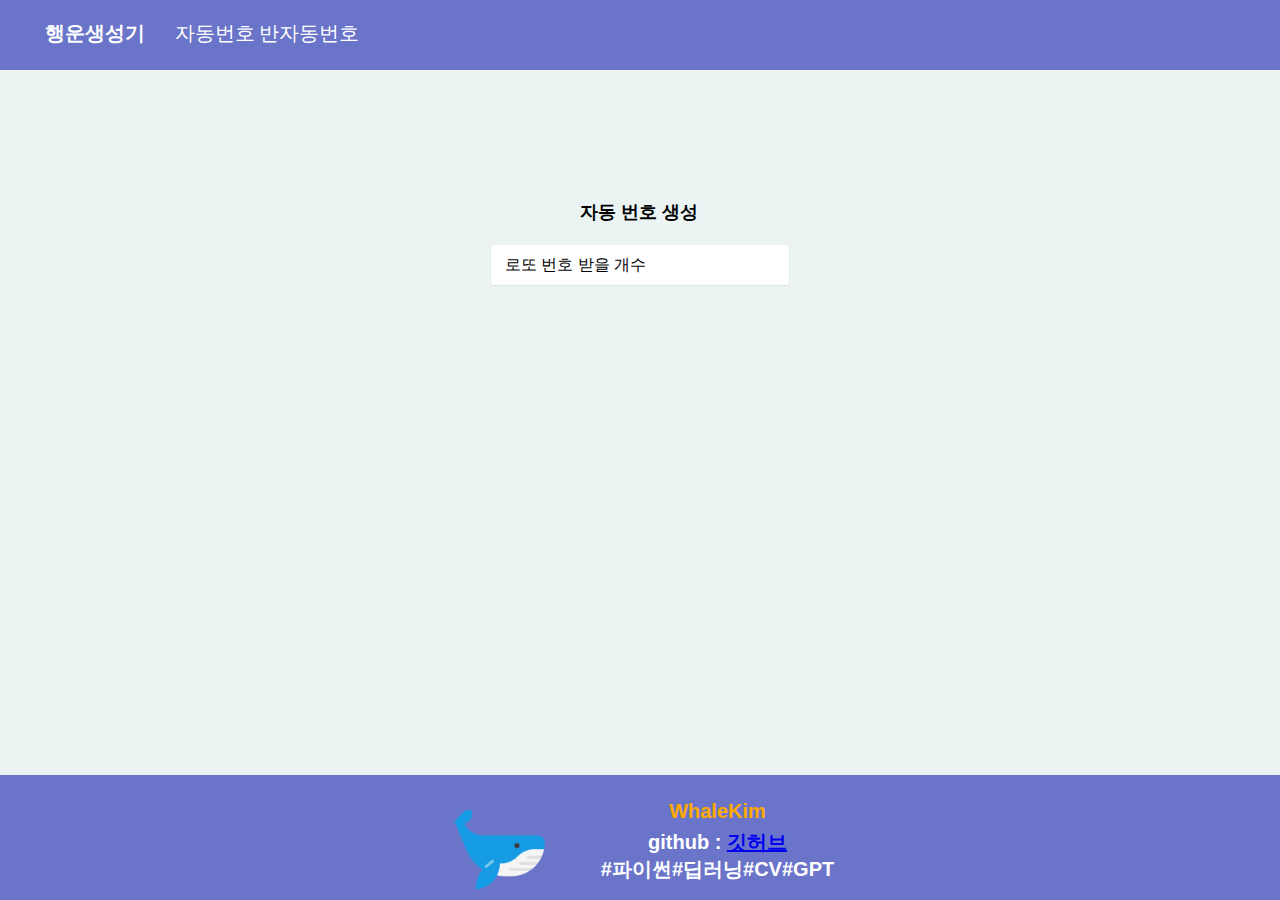
<file: index.html>
<!DOCTYPE html>
<html>
    <head>
        <title>행운생성기</title>
        <link rel="icon" type="image/png" href="favicon.png">
        <meta name="viewport" content="width=device-width, initial-scale=1.5">
        <meta charset="utf-8">
        <meta name="description" content="오늘의 번호, 무료 로또 번호 생성기입니다.">
        <meta property="og:title" content="오늘의 번호"/>
        <meta property="og:type" content="website"/>
        <meta property="og:url" content="https://whalekimm.github.io/lottoNumGenerator/"/>
        <meta property="og:description" content="오늘의 번호, 무료 로또 번호 생성기입니다. 모두 대박나세요!"/>
        <link rel="stylesheet" type="text/css" href="style.css">
        <link rel="stylesheet" type="text/css" href="select.css">
    </head>
<body>
    <nav class="navigator">
        <div class="nav_area">
            <a class="icon" href="index.html">
                <i class="text">행운생성기</i>
            </a>    
                <div class="nav_group">
                    <a class="nav_link" href="auto.html">자동번호</a>
                    <a class="nav_link" href="semiauto.html">반자동번호</a>
                </div>
        </div>
    </nav>
    <div class="main" id="main">
        <div class="select">
            <div class="title-and-buttons">
                <div class="title1">자동 번호 생성</div>
                <div class="buttons">
                    <button id="redraw-button">다시 뽑기</button>
                </div>
            </div>            
            <form id="app-cover">
                <div id="select-box">
                        <input type="checkbox" id="options-view-button">
                        <div id="select-button" class="brd">
                                <div id="selected-value">
                                    <span>로또 번호 받을 개수</span>
                                </div>
                        </div>
                        <div id="options">
                                <div class="option" id="option5">
                                        <input class="s-c top" type="radio" name="platform" value="five">
                                        <input class="s-c bottom" type="radio" name="platform" value="five">
                                        <span class="label">5개</span>
                                        <span class="opt-val">5</span>
                                </div>
                                <div class="option" id="option10">
                                        <input class="s-c top" type="radio" name="platform" value="ten">
                                        <input class="s-c bottom" type="radio" name="platform" value="ten">
                                        <span class="label">10개</span>
                                        <span class="opt-val">10</span>
                                </div>
                                <div class="option" id="option15">
                                        <input class="s-c top" type="radio" name="platform" value="fifteen">
                                        <input class="s-c bottom" type="radio" name="platform" value="fifteen">
                                        <span class="label">15개</span>
                                        <span class="opt-val">15</span>
                                </div>
                                <div class="option" id="option20">
                                        <input class="s-c top" type="radio" name="platform" value="twenty">
                                        <input class="s-c bottom" type="radio" name="platform" value="twenty">
                                        <span class="label">20개</span>
                                        <span class="opt-val">20</span>
                                </div>
                                <div id="option-bg"></div>
                        </div>
                </div>
            </form>
            <div class="div" id=div>
            </div>
        </div>
    </div>

    <div class="footer">
        <div class="image-description">
            <img src="whale.png" width="100" height="100" class="circle">
            <div class="text">
                <p class="name">WhaleKim</p>
                <div class="detail">
                    <p>github : <a class="github-link" href="https://github.com/WhaleKimm">깃허브</a></p>
                    <p>#파이썬#딥러닝#CV#GPT</p>
                </div>
            </div>
        </div>
    </div>
    
    <script src="jquery-3.1.1.js"></script>
    <script src="index.js"></script>
</body>
</html>
</file>
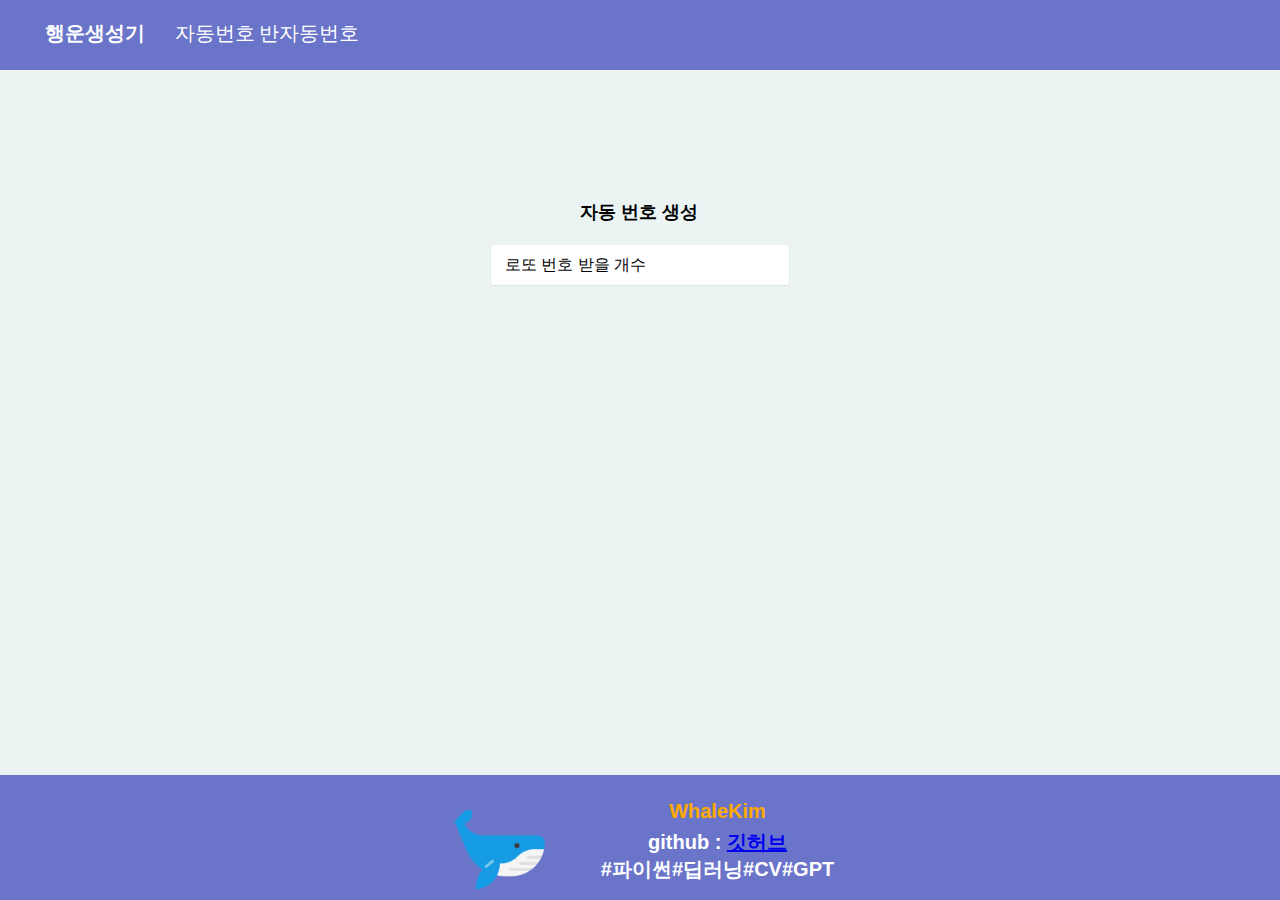
<file: auto.html>
<!DOCTYPE html>
<html>
    <head>
        <title>행운생성기</title>
        <link rel="icon" type="image/png" href="favicon.png">
        <meta name="viewport" content="width=device-width, initial-scale=1.5">
        <meta charset="utf-8">
        <meta name="description" content="오늘의 번호, 무료 로또 번호 생성기입니다.">
        <meta property="og:title" content="오늘의 번호"/>
        <meta property="og:type" content="website"/>
        <meta property="og:url" content="https://whalekimm.github.io/lottoNumGenerator/"/>
        <meta property="og:description" content="오늘의 번호, 무료 로또 번호 생성기입니다. 모두 대박나세요!"/>
        <link rel="stylesheet" type="text/css" href="style.css">
        <link rel="stylesheet" type="text/css" href="select.css">
    </head>
<body>
    <nav class="navigator">
        <div class="nav_area">
            <a class="icon" href="index.html">
                <i class="text">행운생성기</i> 
            </a>
            <div class="nav_group">
                <a class="nav_link" href="auto.html">자동번호</a>
                <a class="nav_link" href="semiauto.html">반자동번호</a>
            </div>
        </div>
    </nav>
    <div class="main" id="main">
        <div class="select">
            <div class="title-and-buttons">
                <div class="title1">자동 번호 생성</div>
                <div class="buttons">
                    <button id="redraw-button">다시 뽑기</button>
                </div>
            </div>  
            <form id="app-cover">
                <div id="select-box">
                        <input type="checkbox" id="options-view-button">
                        <div id="select-button" class="brd">
                                <div id="selected-value">
                                    <span>로또 번호 받을 개수</span>
                                </div>
                        </div>
                        <div id="options">
                                <div class="option" id="option5">
                                        <input class="s-c top" type="radio" name="platform" value="five">
                                        <input class="s-c bottom" type="radio" name="platform" value="five">
                                        <span class="label">5개</span>
                                        <span class="opt-val">5</span>
                                </div>
                                <div class="option" id="option10">
                                        <input class="s-c top" type="radio" name="platform" value="ten">
                                        <input class="s-c bottom" type="radio" name="platform" value="ten">
                                        <span class="label">10개</span>
                                        <span class="opt-val">10</span>
                                </div>
                                <div class="option" id="option15">
                                        <input class="s-c top" type="radio" name="platform" value="fifteen">
                                        <input class="s-c bottom" type="radio" name="platform" value="fifteen">
                                        <span class="label">15개</span>
                                        <span class="opt-val">15</span>
                                </div>
                                <div class="option" id="option20">
                                        <input class="s-c top" type="radio" name="platform" value="twenty">
                                        <input class="s-c bottom" type="radio" name="platform" value="twenty">
                                        <span class="label">20개</span>
                                        <span class="opt-val">20</span>
                                </div>
                                <div id="option-bg"></div>
                        </div>
                </div>
            </form>
            <div class="div" id=div>
            </div>
    </div>
    </div>

    <div class="footer">
        <div class="image-description">
            <img src="whale.png" width="100" height="100" class="circle">
            <div class="text">
                <p class="name">WhaleKim</p>
                <div class="detail">
                    <p>github : <a class="github-link" href="https://github.com/WhaleKimm">깃허브</a></p>
                    <p>#파이썬#딥러닝#CV#GPT</p>
                </div>
            </div>
        </div>
    </div>
    
    <script src="jquery-3.1.1.js"></script>
    <script src="index.js"></script>
</body>
</html>
</file>
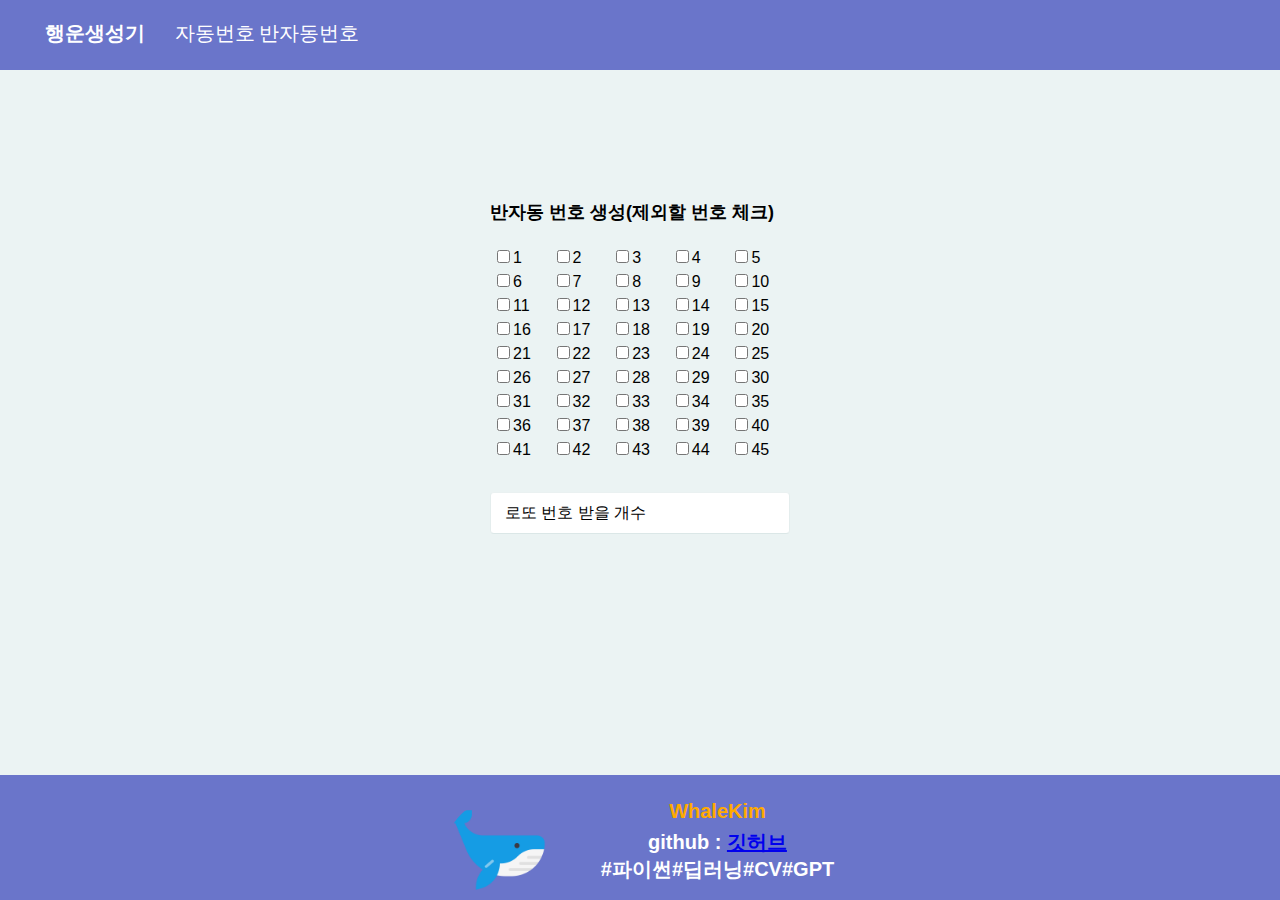
<file: semiauto.html>
<!DOCTYPE html>
<html>
    <head>
        <title>행운생성기</title>
        <link rel="icon" type="image/png" href="favicon.png">
        <meta name="viewport" content="width=device-width, initial-scale=1.5">
        <meta charset="utf-8">
        <meta name="description" content="오늘의 번호, 무료 로또 번호 생성기입니다.">
        <meta property="og:title" content="오늘의 번호"/>
        <meta property="og:type" content="website"/>
        <meta property="og:url" content="https://whalekimm.github.io/lottoNumGenerator/"/>
        <meta property="og:description" content="오늘의 번호, 무료 로또 번호 생성기입니다. 모두 대박나세요!"/>
        <link rel="stylesheet" type="text/css" href="style.css">
        <link rel="stylesheet" type="text/css" href="select.css">
        <script src="jquery-3.1.1.js"></script>
        <script src="semiauto.js"></script>
    </head>
<body>
    <nav class="navigator">
        <div class="nav_area">
            <a class="icon" href="index.html">
                <i class="text">행운생성기</i> 
            </a>
            <div class="nav_group">
                <a class="nav_link" href="auto.html">자동번호</a>
                <a class="nav_link" href="semiauto.html">반자동번호</a>
            </div>
        </div>
    </nav>
    <div class="main" id="main">
        <div class="checkselect"  id="checkselect">
            <div class="title2">반자동 번호 생성(제외할 번호 체크)</div>
            <table width="250" class="checkbox">
                <tbody>
                    <tr>
                        <td width="60"><input type="checkbox" onclick="check_count(1)">1</td>
                        <td width="60"><input type="checkbox" onclick="check_count(2)">2</td>
                        <td width="60"><input type="checkbox" onclick="check_count(3)">3</td>
                        <td width="60"><input type="checkbox" onclick="check_count(4)">4</td>
                        <td width="60"><input type="checkbox" onclick="check_count(5)">5</td>
                    </tr>
                    <tr>
                        <td><input type="checkbox" onclick="check_count(6)">6 </td>
                        <td><input type="checkbox" onclick="check_count(7)">7</td>
                        <td><input type="checkbox" onclick="check_count(8)">8 </td>
                        <td><input type="checkbox" onclick="check_count(9)">9 </td>
                        <td><input type="checkbox" onclick="check_count(10)">10</td>
                    </tr>
                    <tr>
                        <td><input type="checkbox" onclick="check_count(11)">11</td>
                        <td><input type="checkbox" onclick="check_count(12)">12</td>
                        <td><input type="checkbox" onclick="check_count(13)">13</td>
                        <td><input type="checkbox" onclick="check_count(14)">14</td>
                        <td><input type="checkbox" onclick="check_count(15)">15</td>
                    </tr>
                    <tr>
                        <td><input type="checkbox" onclick="check_count(16)">16</td>
                        <td><input type="checkbox" onclick="check_count(17)">17</td>
                        <td><input type="checkbox" onclick="check_count(18)">18</td>
                        <td><input type="checkbox" onclick="check_count(19)">19</td>
                        <td><input type="checkbox" onclick="check_count(20)">20</td>
                    </tr>
                    <tr>
                        <td><input type="checkbox" onclick="check_count(21)">21</td>
                        <td><input type="checkbox" onclick="check_count(22)">22</td>
                        <td><input type="checkbox" onclick="check_count(23)">23</td>
                        <td><input type="checkbox" onclick="check_count(24)">24</td>
                        <td><input type="checkbox" onclick="check_count(25)">25</td>
                    </tr>
                    <tr>
                        <td><input type="checkbox" onclick="check_count(26)">26</td>
                        <td><input type="checkbox" onclick="check_count(27)">27</td>
                        <td><input type="checkbox" onclick="check_count(28)">28</td>
                        <td><input type="checkbox" onclick="check_count(29)">29</td>
                        <td><input type="checkbox" onclick="check_count(30)">30</td>
                    </tr>
                    <tr>
                        <td><input type="checkbox" onclick="check_count(31)">31</td>
                        <td><input type="checkbox" onclick="check_count(32)">32</td>
                        <td><input type="checkbox" onclick="check_count(33)">33</td>
                        <td><input type="checkbox" onclick="check_count(34)">34</td>
                        <td><input type="checkbox" onclick="check_count(35)">35</td>
                    </tr>
                    <tr>
                        <td><input type="checkbox" onclick="check_count(36)">36</td>
                        <td><input type="checkbox" onclick="check_count(37)">37</td>
                        <td><input type="checkbox" onclick="check_count(38)">38</td>
                        <td><input type="checkbox" onclick="check_count(39)">39</td>
                        <td><input type="checkbox" onclick="check_count(40)">40</td>
                    </tr>
                    <tr>
                        <td><input type="checkbox" onclick="check_count(41)">41</td>
                        <td><input type="checkbox" onclick="check_count(42)">42</td>
                        <td><input type="checkbox" onclick="check_count(43)">43</td>
                        <td><input type="checkbox" onclick="check_count(44)">44</td>
                        <td><input type="checkbox" onclick="check_count(45)">45</td>
                    </tr>
                </tbody>
            </table>
            <form id="app-cover">
                <div id="select-box">
                        <input type="checkbox" id="options-view-button">
                        <div id="select-button" class="brd">
                                <div id="selected-value">
                                    <span>로또 번호 받을 개수</span>
                                </div>
                        </div>
                        <div id="options">
                                <div class="option" id="option5">
                                        <input class="s-c top" type="radio" name="platform" value="five">
                                        <input class="s-c bottom" type="radio" name="platform" value="five">
                                        <span class="label">5개</span>
                                        <span class="opt-val">5</span>
                                </div>
                                <div class="option" id="option10">
                                        <input class="s-c top" type="radio" name="platform" value="ten">
                                        <input class="s-c bottom" type="radio" name="platform" value="ten">
                                        <span class="label">10개</span>
                                        <span class="opt-val">10</span>
                                </div>
                                <div class="option" id="option15">
                                        <input class="s-c top" type="radio" name="platform" value="fifteen">
                                        <input class="s-c bottom" type="radio" name="platform" value="fifteen">
                                        <span class="label">15개</span>
                                        <span class="opt-val">15</span>
                                </div>
                                <div class="option" id="option20">
                                        <input class="s-c top" type="radio" name="platform" value="twenty">
                                        <input class="s-c bottom" type="radio" name="platform" value="twenty">
                                        <span class="label">20개</span>
                                        <span class="opt-val">20</span>
                                </div>
                                <div id="option-bg"></div>
                        </div>
                </div>
            </form>
        </div>
        <div class="div" id=div>
        </div>
    </div>
    <div class="footer">
        <div class="image-description">
            <img src="whale.png" width="100" height="100" class="circle">
            <div class="text">
                <p class="name">WhaleKim</p>
                <div class="detail">
                    <p>github : <a class="github-link" href="https://github.com/WhaleKimm">깃허브</a></p>
                    <p>#파이썬#딥러닝#CV#GPT</p>
                </div>
            </div>
        </div>
    </div>
    
    
</body>
</html>
</file>
<file: style.css>
body
{
    font-family: 'Segoe UI', Tahoma, Geneva, Verdana, sans-serif;
    margin: 0;
    background-color: #e9e9e9;
}
.navigator{
    position:relative;
    width:100%;
    display:block;
    height:70px;
    background-color : #6A75CA !important;
    flex-flow:row nowrap;
}
.nav_area{
    float:left;
    padding-top:20px;
    padding-bottom:20px;
}
.icon{
    float:left;
}
.text{
    font-weight:bold;
    font-style:normal;
    margin-left:45px;
    display:inline-block;
    color:white;
    text-decoration:none;
    font-size:20px;
}
.nav_group{
    margin-left:30px;
    float:right;
}
.nav_link{
    display:inline-block;
    color:white;
    text-decoration:none;
    font-size: 20px;
}
.nav_group[class^=nav_link]:before{
    content:'';
    display: inline-block;
    width: 2px;
    height: 30px;
    margin-left: 15px;
    margin-right:15px;
    background-color: white;
    vertical-align: top;
}
.footer {
    position: fixed;
    bottom: 0;
    left: 50%;
    transform: translateX(-50%);
    width: 100%;
    text-align: center;
    color: white;
    padding: -10px -10px;
    background-color: #6A75CA;
    display: flex;
    justify-content: center;
    align-items: center;
    margin-top: 10px;
}

.footer .image-description {
    display: flex; /* 이미지와 텍스트를 한 줄에 배치합니다. */
    align-items: center; /* 이미지와 텍스트를 수직으로 가운데 정렬합니다. */
}

.footer .image-description img {
    margin-right: 10px; /* 이미지와 텍스트 사이의 간격을 조정하세요 */
    margin-top: 25px; /* 이미지를 아래로 이동시킵니다. */
}

.circle{
    margin-top: -80px;
    display:block;
    margin-right:auto;
    margin-left: auto;
    border-radius:50%;
}
.name{
    display: block;
    margin-right: auto;
    margin-left: auto;
    color: #FFaa00;
    line-height:1.8;
}
p{
    margin: 0;
    color: white;
}
.blog-link{
    text-decoration: none;
    color: white;
}
.main{
    height: auto !important;
}
.numberdiv{
    width: 60%;
    margin-top: 20px;
    margin-left: auto;
    margin-right: auto;
    position: relative;
    display: flex;
    flex-direction: column;
    min-width: 0;
    border: 1px solid rgba(0,0,0,.125);
    border-radius: .25rem;
}
.top-div{
    border-radius: calc(.25rem - 1px) calc(.25rem - 1px) 0 0;
    box-sizing:border-box;
    line-height: 30px;
    background-color: #6A75CA;
    color: #EFF2F8;
}
.top-div-name{
    font-weight: bold;
    font-size: 15px;
    padding-left: 10px;
}
.numberset{
    width:400px;
    margin-left: auto;
    margin-right:auto;
    display:flex;
}
.lottocircle{
    display: table;
    border-radius: 50%;
    width: 32px;
    height: 32px;
    border: none;
    text-align: center;
    font-weight: bold;
    font-size: 15px;
    margin-top: 10px;
    margin-bottom: 10px;
    margin-left: 15px;
    margin-right:15px;
}
.value{
    display:table-cell;
    vertical-align:middle;
}
.div{
    position: relative;
    margin-left:auto;
    margin-right:auto;
    padding-bottom: 100px;
    width:800px;
    min-height:100px;
}
.checkbox
{
    margin-left:auto;
    margin-right:auto;
    margin-bottom: 30px;
    width: 300px;
}
.select{
    margin-top : 130px;
}
.checkselect{
    margin-top : 130px;
    padding-bottom:  20px;
}
.title1{
    font-size: large;
    margin-left: auto;
    margin-right: auto;
    width: 120px;
    font-weight: 700;
    padding-bottom: 20px;
}
.title2{
    font-size: large;
    margin-left: auto;
    margin-right: auto;
    width: 300px;
    font-weight: 700;
    padding-bottom: 20px;
}
#redraw-button {
    background-color: #4CAF50; /* Green background */
    border: none;
    color: white; /* White text */
    padding: 15px 32px; /* Padding */
    text-align: center; /* Text alignment */
    text-decoration: none;
    display: inline-block;
    font-size: 16px; /* Font size */
    margin: 4px 2px; /* Margin */
    cursor: pointer; /* Cursor on hover */
    border-radius: 12px; /* Round corners */
}

#redraw-button:hover {
    background-color: #45a049; /* Dark green on hover */
}
.title-and-buttons {
    display: flex;
    align-items: center; /* 세로 가운데 정렬 */
    justify-content: center; /* 가로 가운데 정렬 */
}

.auto-generate-title {
    margin-right: 50px; /* "자동 번호 생성"과 "다시 뽑기" 사이 여백 조절 */
}

.buttons {
    position: absolute;
    left: 50%;
    transform: translateX(-50%);
}
#redraw-button-semiauto {
    position: relative; /* 상대적 위치 설정 */
    margin-top: 20px; /* nav와의 간격 조정 */
    z-index: 1000; /* 다른 요소 위에 배치 */
    left: 50%; /* 화면 가로폭의 중앙 */
    transform: translateX(-50%); /* x 축 가운데로 이동 */

    background-color: #4CAF50; /* 배경색 */
    color: white; /* 텍스트 색상 */
    padding: 15px 32px; /* 패딩 */
    text-align: center; /* 텍스트 정렬 */
    border: none; /* 테두리 제거 */
    font-size: 16px; /* 폰트 크기 */
    border-radius: 12px; /* 모서리 둥글게 처리 */
    cursor: pointer; /* 호버 시 커서 변경 */
}
</file>
<file: select.css>
HTML CSSResult
EDIT ON
*
{
    user-select: none;
}

*:focus
{
    outline: none;
}

html, body
{
    height: 100%;
    min-height: 100%;
}

body
{
    font-family: 'Segoe UI', Tahoma, Geneva, Verdana, sans-serif;
    background-color: #ebf3f3;
}

.brd
{
    border: 1px solid #e2eded;
    border-color: #eaf1f1 #e4eded #dbe7e7 #e4eded;
}

#app-cover
{
    position: relative;
    margin-left:auto;
    margin-right:auto;
    width: 300px;
    height: 42px;
}

#select-button
{
    position: relative;
    height: 16px;
    padding: 12px 14px;
    background-color: #fff;
    border-radius: 4px;
    cursor: pointer;
}

#options-view-button
{
    position: absolute;
    top: 0;
    right: 0;
    bottom: 0;
    left: 0;
    width: 100%;
    height: 100%;
    margin: 0;
    opacity: 0;
    cursor: pointer;
    z-index: 3;
}

#selected-value
{
    font-size: 16px;
    line-height: 1;
    margin-right: 26px;
}

.option i
{
    width: 16px;
    height: 16px;
}

.option, .label
{
    color: #2d3667;
    font-size: 16px;
}

#chevrons
{
    position: absolute;
    top: 0;
    right: 0;
    bottom: 0;
    width: 12px;
    padding: 9px 14px;
}

#chevrons i
{
    display: block;
    height: 50%;
    color: #d1dede;
    font-size: 12px;
    text-align: right;
}

#options-view-button:checked + #select-button #chevrons i
{
    color: #2d3667;
}

.options
{
    position: absolute;
    left: 0;
    width: 250px;
}

#options
{
    position: absolute;
    top: 42px;
    right: 0;
    left: 0;
    width: 298px;
    margin: 0 auto;
    background-color: #fff;
    border-radius: 4px;
}

#options-view-button:checked ~ #options
{
    border: 1px solid #e2eded;
    border-color: #eaf1f1 #e4eded #dbe7e7 #e4eded;
}

.option
{
    position: relative;
    line-height: 1;
    transition: 0.3s ease all;
    z-index: 2;
}

.option i
{
    position: absolute;
    left: 14px;
    padding: 0;
    display: none;
}

#options-view-button:checked ~ #options .option i
{
    display: block;
    padding: 12px 0;
}

.label
{
    display: none;
    padding: 0;
    margin-left: 27px;
}

#options-view-button:checked ~ #options .label
{
    display: block;
    padding: 12px 14px;    
}

.s-c
{
    position: absolute;
    left: 0;
    width: 100%;
    height: 50%;
}

.s-c.top
{
    top: 0;
}

.s-c.bottom
{
    bottom: 0;
}

input[type="radio"]
{
    position: absolute;
    right: 0;
    left: 0;
    width: 100%;
    height: 50%;
    margin: 0;
    opacity: 0;
    cursor: pointer;
}

.s-c:hover ~ i
{
    color: #fff;
    opacity: 0;
}

.s-c:hover
{
    height: 100%;
    z-index: 1;
}

.s-c.bottom:hover + i
{
    bottom: -25px;
    animation: moveup 0.3s ease 0.1s forwards;
}

.s-c.top:hover ~ i
{
    top: -25px;
    animation: movedown 0.3s ease 0.1s forwards;
}

@keyframes moveup
{
    0%{ bottom: -25px; opacity: 0;}
    100%{ bottom: 0; opacity: 1;}
}

@keyframes movedown
{
    0%{ top: -25px; opacity: 0;}
    100%{ top: 0; opacity: 1;}
}

.label
{
    transition: 0.3s ease all;
}

.opt-val
{
    position: absolute;
    left: 14px;
    width: 217px;
    height: 21px;
    opacity: 0;
    background-color: #fff;
    transform: scale(0);
}

.option input[type="radio"]:checked ~ .opt-val
{
    opacity: 1;
    transform: scale(1);
}

.option input[type="radio"]:checked ~ i
{
    top: 0;
    bottom: auto;
    opacity: 1;
    animation: unset;
}

.option input[type="radio"]:checked ~ i, .option input[type="radio"]:checked ~ .label
{
    color:#fff;
}

.option input[type="radio"]:checked ~ .label:before
{
    content: '';
    position: absolute;
    top: 0;
    right: 0;
    bottom: 0;
    left: 0;
    z-index: -1;
}

#options-view-button:not(:checked) ~ #options .option input[type="radio"]:checked ~ .opt-val
{
    top: -30px;
}

.option:nth-child(1) input[type="radio"]:checked ~ .label:before
{
    background-color: #000;
    border-radius: 4px 4px 0 0;
}

.option:nth-child(1) input[type="radio"]:checked ~ .opt-val
{
    top: -31px;
}

.option:nth-child(2) input[type="radio"]:checked ~ .label:before
{
    background-color: #ea4c89;
}

.option:nth-child(2) input[type="radio"]:checked ~ .opt-val
{
    top: -71px;
}

.option:nth-child(3) input[type="radio"]:checked ~ .label:before
{
    background-color: #0057ff;
}

.option:nth-child(3) input[type="radio"]:checked ~ .opt-val
{
    top: -111px;
}

.option:nth-child(4) input[type="radio"]:checked ~ .label:before
{
    background-color: #32c766;
}

.option:nth-child(4) input[type="radio"]:checked ~ .opt-val
{
    top: -151px;
}

.option:nth-child(5) input[type="radio"]:checked ~ .label:before
{
    background-color: #f48024;
}

.option:nth-child(5) input[type="radio"]:checked ~ .opt-val
{
    top: -191px;
}

.option:nth-child(6) input[type="radio"]:checked ~ .label:before
{
    background-color: #006400;
    border-radius: 0 0 4px 4px;
}

.option:nth-child(6) input[type="radio"]:checked ~ .opt-val
{
    top: -231px;
}

.option .fa-codepen
{
    color: #000;
}

.option .fa-dribbble
{
    color: #ea4c89;
}

.option .fa-behance
{
    color: #0057ff;
}

.option .fa-hackerrank
{
    color: #32c766;
}

.option .fa-stack-overflow
{
    color: #f48024;
}

.option .fa-free-code-camp
{
    color: #006400;
}

#option-bg
{
    position: absolute;
    top: 0;
    right: 0;
    left: 0;
    height: 40px;
    transition: 0.3s ease all;
    z-index: 1;
    display: none;
}

#options-view-button:checked ~ #options #option-bg
{
    display: block;
}

.option:hover .label
{
    color: #fff;
}

.option:nth-child(1):hover ~ #option-bg
{
    top: 0;
    background-color: #000;
    border-radius: 4px 4px 0 0;
}

.option:nth-child(2):hover ~ #option-bg
{
    top: 40px;
    background-color: #ea4c89;
}

.option:nth-child(3):hover ~ #option-bg
{
    top: 80px;
    background-color: #0057ff;
}

.option:nth-child(4):hover ~ #option-bg
{
    top: 120px;
    background-color: #32c766;
}

.option:nth-child(5):hover ~ #option-bg
{
    top: 160px;
    background-color: #f48024;
}

.option:nth-child(6):hover ~ #option-bg
{
    top: 200px;
    background-color: #006400;
    border-radius: 0 0 4px 4px;
}

#ytd-url {
  display: block;
  position: fixed;
  right: 0;
  bottom: 0;
  padding: 10px 14px;
  margin: 20px;
  color: #fff;
  font-size: 14px;
  text-decoration: none;
  background-color: #143240;
  border-radius: 4px;
  box-shadow: 0 10px 20px -5px rgba(20, 50, 64, 0.76);
}
.hide {
    display: none;
}
</file>
